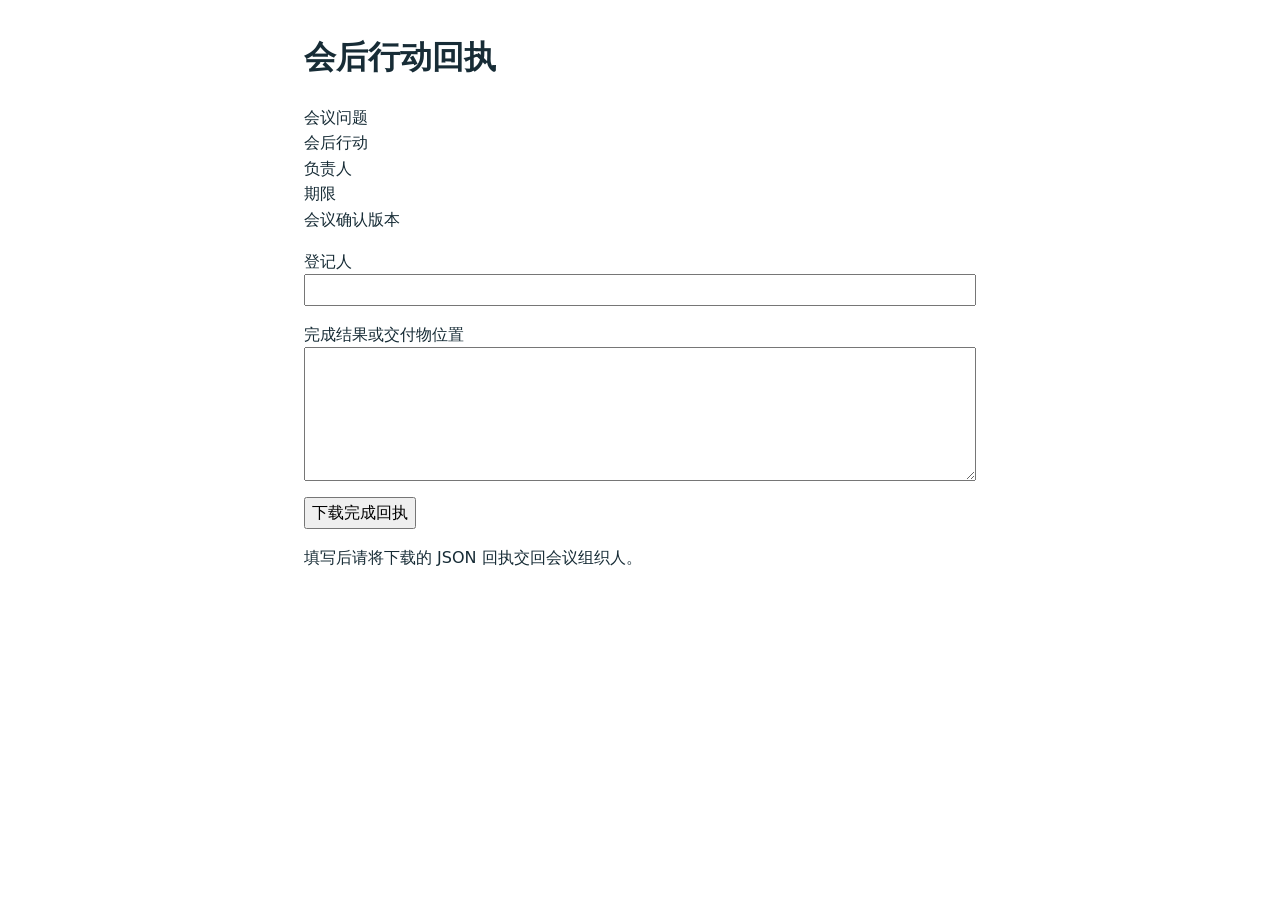
<file: web/action-receipt.html>
<!doctype html>
<html lang="zh-CN"><meta charset="utf-8"><meta name="viewport" content="width=device-width,initial-scale=1">
<title>HiJenny · 会后行动回执</title>
<style>body{font:1rem/1.6 system-ui,sans-serif;max-width:42rem;margin:2rem auto;padding:0 1rem;color:#172c36}label{display:block;margin:1rem 0}textarea,input{display:block;width:100%;box-sizing:border-box;font:inherit}button{font:inherit}dd{white-space:pre-wrap;overflow-wrap:anywhere}</style>
<main><h1>会后行动回执</h1><dl><dt>会议问题</dt><dd id="question"></dd><dt>会后行动</dt><dd id="action"></dd><dt>负责人</dt><dd id="owner"></dd><dt>期限</dt><dd id="due"></dd><dt>会议确认版本</dt><dd id="version"></dd></dl>
<form><label>登记人<input name="actor" required maxlength="120"></label><label>完成结果或交付物位置<textarea name="note" required maxlength="2000" rows="5"></textarea></label><button>下载完成回执</button></form><p role="status">填写后请将下载的 JSON 回执交回会议组织人。</p></main>
<script>
document.querySelector('form').onsubmit=event=>{
  event.preventDefault();
  const form=event.target, actor=form.elements.actor.value.trim(),note=form.elements.note.value.trim();
  const version=document.getElementById('version').textContent,status=document.querySelector('[role=status]');
  if (!version || !actor || !note) {status.textContent='请使用组织人提供的任务单，填写登记人和完成结果。';return;}
  const task=document.getElementById('action').textContent;
  const receipt={type:'hijenny.meeting-action.v1',version,task,actor,note};
  const url=URL.createObjectURL(new Blob([JSON.stringify(receipt,null,2)],{type:'application/json'}));
  const a=document.createElement('a');a.href=url;a.download='HiJenny-会后回执-'+version+'.json';a.click();
  setTimeout(()=>URL.revokeObjectURL(url),1000);
  status.textContent='请将回执文件交回组织人，由其复核并登记。';
};
</script></html>
</file>
